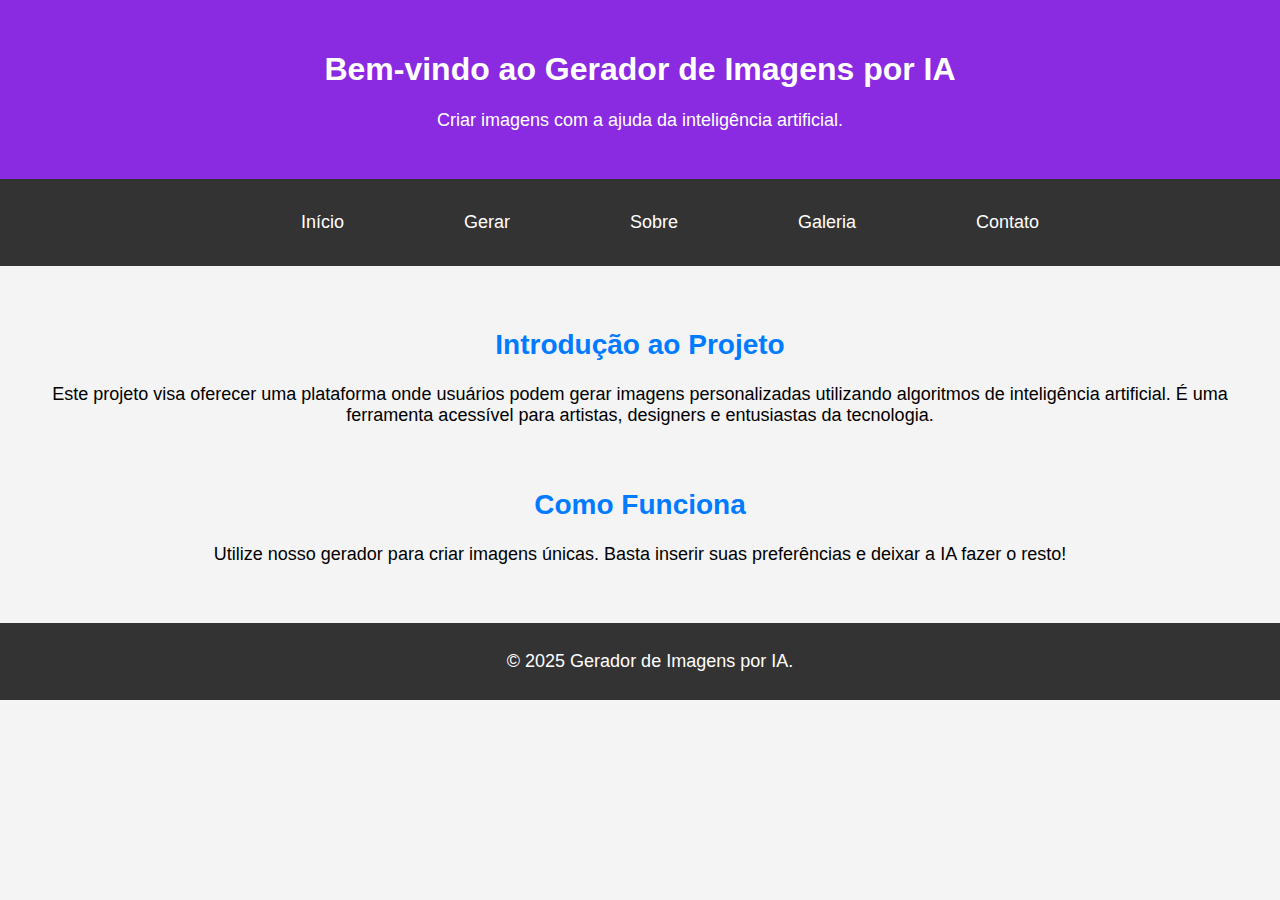
<file: index.html>
<!DOCTYPE html>
<html lang="pt-BR">
<head>
    <meta charset="UTF-8">
    <meta name="viewport" content="width=device-width, initial-scale=1.0">
    <title>Gerador de Imagens por IA</title>
    <link rel="stylesheet" href="estilos/estilo.css">
    <link rel="stylesheet" href="estilos/responsivo.css">



</head>
<body>
    <header>
        <h1>Bem-vindo ao Gerador de Imagens por IA</h1>
        <p>Criar imagens com a ajuda da inteligência artificial.</p>
    </header>

    <nav>
        <ul>
            <li><a href="index.html">Início</a></li>
            <li> <a href="gerar.html">Gerar</a></li>
            <li><a href="sobre.html">Sobre</a></li>
            <li><a href="galeria.html">Galeria</a></li>
            <li><a href="contato.html">Contato</a></li>
        </ul>
    </nav>

    <main>
        <section>
            <h2>Introdução ao Projeto</h2>
            <p>Este projeto visa oferecer uma plataforma onde usuários podem gerar imagens personalizadas utilizando algoritmos de inteligência artificial. É uma ferramenta acessível para artistas, designers e entusiastas da tecnologia.</p>
        </section>

        <br>

        <section>
            <h2>Como Funciona</h2>
            <p>Utilize nosso gerador para criar imagens únicas. Basta inserir suas preferências e deixar a IA fazer o resto!</p>
        </section>
    </main>

    <footer>
        <p>&copy; 2025 Gerador de Imagens por IA.</p>
    </footer>
</body>
</html>
</file>
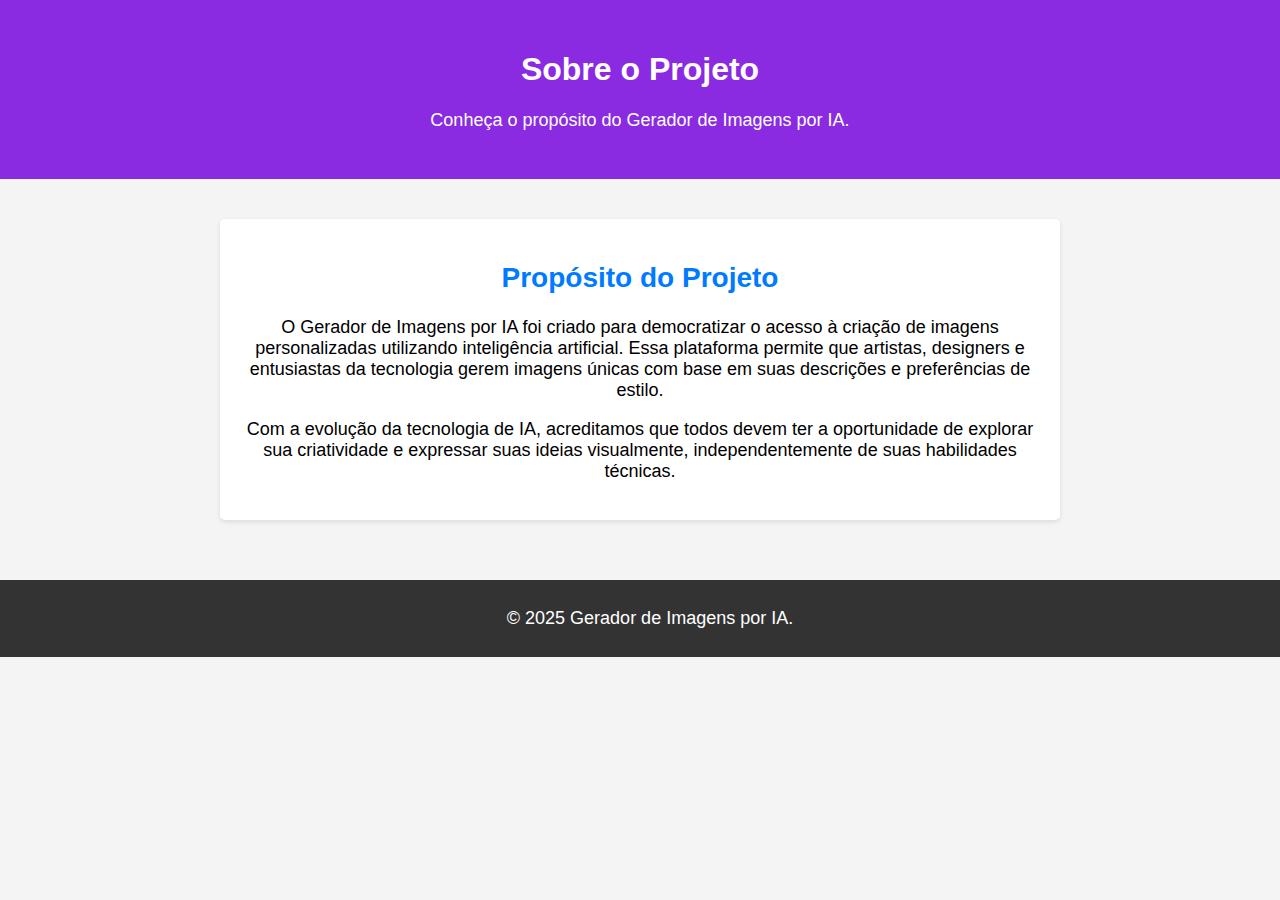
<file: sobre.html>
<!DOCTYPE html>
<html lang="pt-BR">
<head>
    <meta charset="UTF-8">
    <meta name="viewport" content="width=device-width, initial-scale=1.0">
    <title>Sobre o Projeto</title>
    <link rel="stylesheet" href="estilos/estilo.css">
    <link rel="stylesheet" href="estilos/responsivo.css"> 


</head>
<body>
    <header>
        <h1>Sobre o Projeto</h1>
        <p>Conheça o propósito do Gerador de Imagens por IA.</p>
    </header>

    <main>
        <article>
            <h2>Propósito do Projeto</h2>
            <p>O Gerador de Imagens por IA foi criado para democratizar o acesso à criação de imagens personalizadas utilizando inteligência artificial. Essa plataforma permite que artistas, designers e entusiastas da tecnologia gerem imagens únicas com base em suas descrições e preferências de estilo.</p>
            <p>Com a evolução da tecnologia de IA, acreditamos que todos devem ter a oportunidade de explorar sua criatividade e expressar suas ideias visualmente, independentemente de suas habilidades técnicas.</p>
        </article>
    </main>

    <footer>
        <p>&copy; 2025 Gerador de Imagens por IA.</p>
    </footer>
</body>
</html>
</file>
<file: estilos/estilo.css>
/* index.html */

body {
    font-family: Arial, sans-serif;
    margin: 0;
    padding: 0;
    background-color: #f4f4f4;
}

header {
    background: blueviolet;
    color: white;
    padding: 20px;
    text-align: center;
}

nav {
    background: #333;
    padding: 15px;
}

nav ul {
    list-style: none;
    padding: 0;
    display: flex; /* Alinha os itens em linha */
    justify-content: center; /* Centraliza os itens */
}

nav ul li {
    margin: 0 80px; /* Espaçamento entre os botões */
}

nav ul li a {
    color: white;
    text-decoration: none;
    padding: 10px 5px;
    border-radius: 5px;
    transition: background 0.3s;
}

nav ul li a:hover {
    background: #0056b3; /* Cor de fundo ao passar o mouse */
}

main {
    padding: 20px;
    text-align: center;
}

footer {
    text-align: center;
    padding: 10px;
    background: #333;
    color: white;
    position: relative;
    bottom: 0;
    width: 100%;
}



/* Gerar.html */



main {
    padding: 20px;
}

form {
    background: white;
    padding: 20px;
    border-radius: 5px;
    box-shadow: 0 2px 5px rgba(0, 0, 0, 0.1);
}

label {
    display: block;
    margin: 10px 0 5px;
}

input[type="text"],
select {
    width: 100%;
    padding: 10px;
    margin-bottom: 15px;
    border: 1px solid #ccc;
    border-radius: 5px;
}

button {
    background: #28a745;
    color: white;
    border: none;
    padding: 10px 15px;
    border-radius: 5px;
    cursor: pointer;
}

button:hover {
    background: #218838;
}

.hidden {
    display: none;
}

#loading {
    margin-top: 20px;
    font-weight: bold;
}

#result {
    margin-top: 20px;
    text-align: center;
}


/* galeria.html */

main {
    padding: 20px;
}

.gallery {
    display: grid;
    grid-template-columns: repeat(auto-fill, minmax(200px, 1fr));
    gap: 15px;
}

.gallery-item {
    position: relative;
    overflow: hidden;
    border-radius: 5px;
    box-shadow: 0 2px 5px rgba(0, 0, 0, 0.1);
}

.gallery-item img {
    width: 100%;
    height: auto;
    display: block;
    transition: transform 0.3s;
}

.gallery-item:hover img {
    transform: scale(1.05); /* Efeito de zoom ao passar o mouse */
}

.gallery-item a {
    position: absolute;
    bottom: 10px;
    left: 50%;
    transform: translateX(-50%);
    background: rgba(0, 123, 255, 0.8);
    color: white;
    padding: 5px 10px;
    border-radius: 5px;
    text-decoration: none;
    opacity: 0;
    transition: opacity 0.3s;
}

.gallery-item:hover a {
    opacity: 1; /* Exibe o botão de download ao passar o mouse */
}

footer {
    text-align: center;
    padding: 10px;
    background: #333;
    color: white;
    position: relative;
    bottom: 0;
    width: 100%;
}

/* sobre.html */

main {
    padding: 20px;
    display: flex;
    flex-direction: column;
    align-items: center;
}

article {
    background: white;
    padding: 20px;
    border-radius: 5px;
    box-shadow: 0 2px 5px rgba(0, 0, 0, 0.1);
    margin-bottom: 20px;
    max-width: 800px;
}

h2 {
    color: #007BFF;
}

footer {
    text-align: center;
    padding: 10px;
    background: #333;
    color: white;
    position: relative;
    bottom: 0;
    width: 100%;
}

/* contato.html */

main {
    padding: 20px;
    display: flex;
    justify-content: center;
}

form {
    background: white;
    padding: 20px;
    border-radius: 5px;
    box-shadow: 0 2px 5px rgba(0, 0, 0, 0.1);
    max-width: 500px;
    width: 100%;
}

.form-group {
    margin-bottom: 15px;
}

label {
    display: block;
    margin-bottom: 5px;
}

input[type="text"],
input[type="email"],
textarea {
    width: 100%;
    padding: 10px;
    border: 1px solid #ccc;
    border-radius: 5px;
}

button {
    background: #28a745;
    color: white;
    border: none;
    padding: 10px 15px;
    border-radius: 5px;
    cursor: pointer;
}

button:hover {
    background: #218838;
}

.hidden {
    display: none;
}

#responseMessage {
    margin-top: 20px;
    text-align: center;
}
</file>
<file: estilos/responsivo.css>
/* responsivo.css */

/* Estilos gerais */
body {
    font-family: Arial, sans-serif;
    margin: 0;
    padding: 0;
}

header {
    text-align: center;
    padding: 20px;
    background-color: blueviolet;
}

nav {
    background-color: #333;
}

nav ul {
    list-style-type: none;
    padding: 0;
}

nav ul li {
    display: inline; /* Exibe os itens do menu na horizontal */
    margin-right: 15px;
}

nav ul li a {
    color: white;
    text-decoration: none;
    padding: 10px;
}

nav ul li a:hover {
    background-color: #575757; /* Efeito hover */
}

main {
    padding: 20px;
}

/* Estilos para dispositivos móveis */
@media (max-width: 768px) {
    body {
        font-size: 14px; /* Tamanho de fonte menor para dispositivos móveis */
    }

    header {
        padding: 15px;
    }

    nav ul {
        display: block; /* Exibe os itens do menu em bloco */
        text-align: center; /* Centraliza os itens do menu */
    }

    nav ul li {
        display: block; /* Cada item do menu ocupa uma linha */
        margin: 10px 0; /* Margem vertical entre os itens */
    }

    main {
        padding: 10px; /* Reduz o padding no main */
    }

    h1 {
        font-size: 24px; /* Tamanho de fonte menor para o título */
    }

    h2 {
        font-size: 20px; /* Tamanho de fonte menor para subtítulos */
    }

    p {
        line-height: 1.5; /* Aumenta o espaçamento entre linhas */
    }
}

/* Estilos para tablets */
@media (min-width: 769px) and (max-width: 1024px) {
    body {
        font-size: 16px; /* Tamanho de fonte padrão para tablets */
    }

    nav ul li {
        display: inline; /* Exibe os itens do menu na horizontal */
        margin-right: 15px; /* Margem entre os itens */
    }

    main {
        padding: 20px; /* Padding padrão para tablets */
    }

    h1 {
        font-size: 28px; /* Tamanho de fonte para o título */
    }

    h2 {
        font-size: 24px; /* Tamanho de fonte para subtítulos */
    }
}

/* Estilos para desktops */
@media (min-width: 1025px) {
    body {
        font-size: 18px; /* Tamanho de fonte maior para desktops */
    }

    header {
        padding: 30px; /* Padding maior para desktops */
    }

    nav ul li {
        display: inline; /* Exibe os itens do menu na horizontal */
        margin-right: 20px; /* Margem entre os itens */
    }

    main {
        padding: 40px; /* Padding maior para desktops */
    }

    h1 {
        font-size: 32px; /* Tamanho de fonte para o título */
    }

    h2 {
        font-size: 28px; /* Tamanho de fonte para subtítulos */
    }
}
</file>
